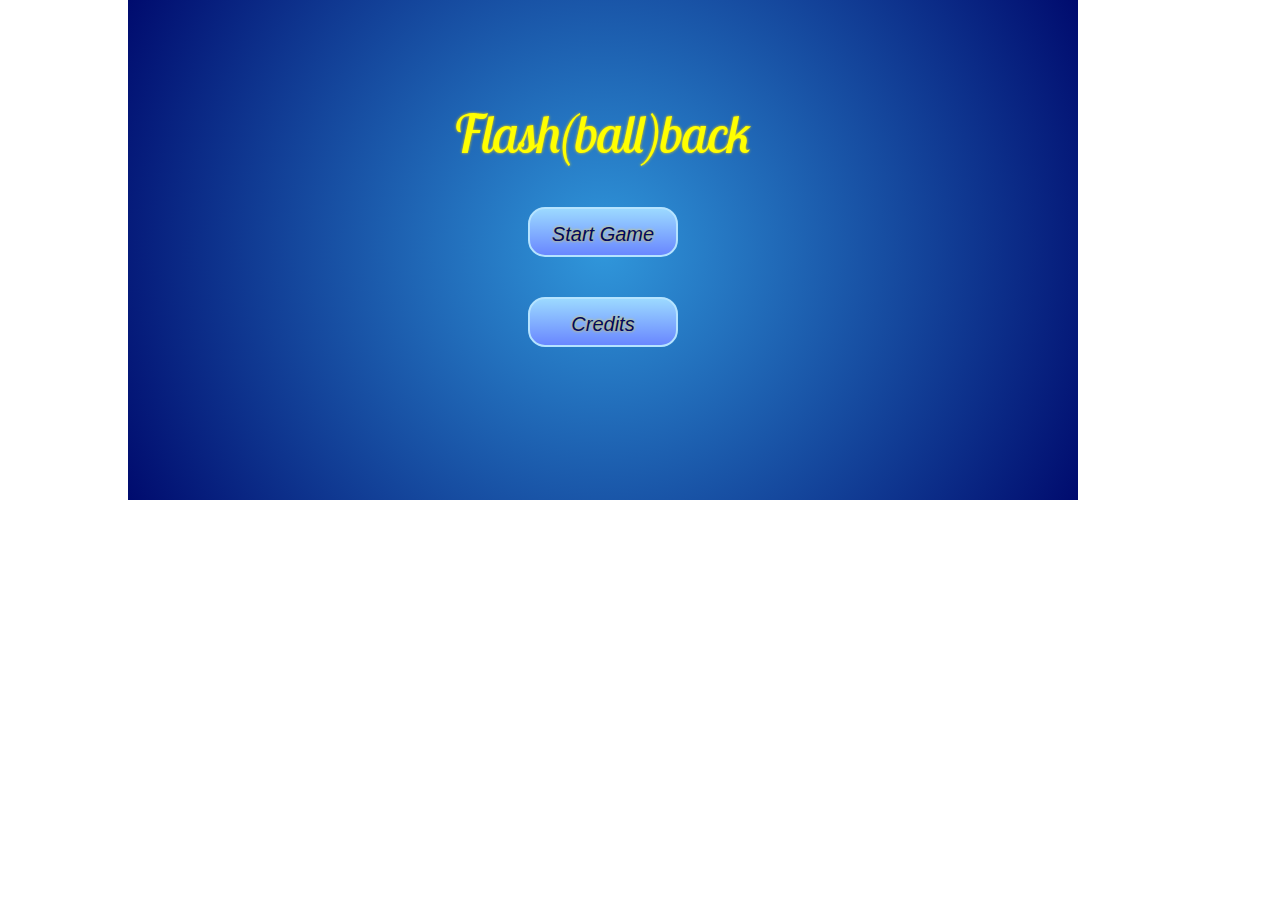
<file: index.html>
<!DOCTYPE html>
<html>
<head>
  <meta charset="UTF-8">
  <title>Flash(ball)back</title>
  <link rel="stylesheet" href="style.css" type="text/css" media="screen">
  <link href="https://fonts.googleapis.com/css?family=Lobster+Two" rel="stylesheet">
 <script type="text/javascript" src="jquery-3.1.1.min.js"></script>
</head>
<body>
  <div class="wrapper">

    <div id="menu" class="main">
      <div id="main">
        <span id="name">Flash(ball)back</span>
          <div><a href="#" class="button play">Start Game</a></div>
          <div><a href="#" class="button credits">Credits</a></div>
      </div>
    </div>

    <div id = "layer">
      <canvas id="myCanvas" width="950" height="500">
        <p>You're browser does not support the required functionality to play this game.</p>
        <p>Please update to a modern browser such as <a href="www.google.com/chrome/‎">Google Chrome</a> to play.</p>
      </canvas>
    </div>

    <div id="game-over" class="game-over">
      <h2>Your score is <span id="score"></span>!</h2>
      <h2>Try again?</h2>
      <div><a href="#" class="button yes">Yes</a></div>
      <div><a href="#" class="button no">No</a></div>
    </div>

	<div id="continue" class="game-over">
      <h2>Ready for next level?</h2>
      <div><a href="#" class="button ready">Ready!</a></div>
	  <div><a href="#" class="button exit">Exit</a></div>
    </div>
	
	<div id="victory" class="game-over">
      <h2>YOU WIN, CONGRATS!</h2>
	  <h2>Your score is <span id="score"></span>!</h2>
      <div><a href="#" class="button newgame">New game</a></div>
	  <div><a href="#" class="button quit">Exit</a></div>
    </div>

    <div id = "credits">
      <div>Our fabulous team</div>
      <div></div>
      <div>
        <a href="https://www.facebook.com/alexander.korzhenevski1">
          <h1 class = "actor">Oleksandr Korzhenevskyi</h1>
        </a>
      </div>
      <div></div>
      <div>
        <a href="https://www.facebook.com/lazuka.o">
          <h1 class = "actor">Vitalii Lazuka</h1>
        </a>
      </div>
      <a href="#" class="button back"><span>Back</span></a>
    </div>

  </div>
  <script type="text/javascript" src="act.js"></script>
</body>
</html>
</file>
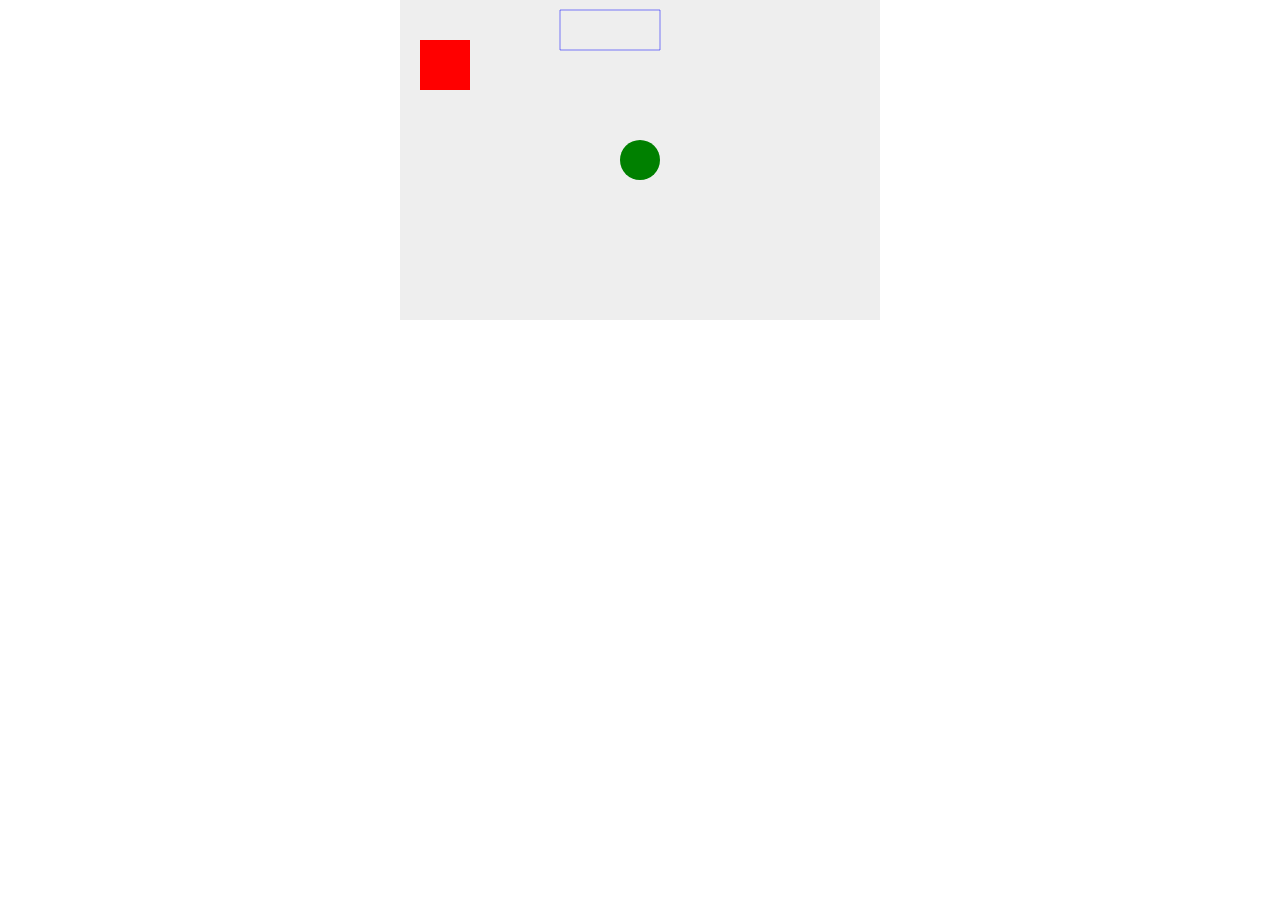
<file: tut/lesson01.html>
<!DOCTYPE html>
<html>
<head>
    <meta charset="utf-8" />
    <title>Gamedev Canvas Workshop - lesson 1: create the Canvas and draw on it</title>
    <style>* { padding: 0; margin: 0; } canvas { background: #eee; display: block; margin: 0 auto; }</style>
</head>
<body>

<canvas id="myCanvas" width="480" height="320"></canvas>

<script>
    var canvas = document.getElementById("myCanvas");
    var ctx = canvas.getContext("2d");

    ctx.beginPath();
    ctx.rect(20, 40, 50, 50);
    ctx.fillStyle = "#FF0000";
    ctx.fill();
    ctx.closePath();

    ctx.beginPath();
    ctx.arc(240, 160, 20, 0, Math.PI*2, false);
    ctx.fillStyle = "green";
    ctx.fill();
    ctx.closePath();

    ctx.beginPath();
    ctx.rect(160, 10, 100, 40);
    ctx.strokeStyle = "rgba(0, 0, 255, 0.5)";
    ctx.stroke();
    ctx.closePath();
</script>

</body>
</html>
</file>
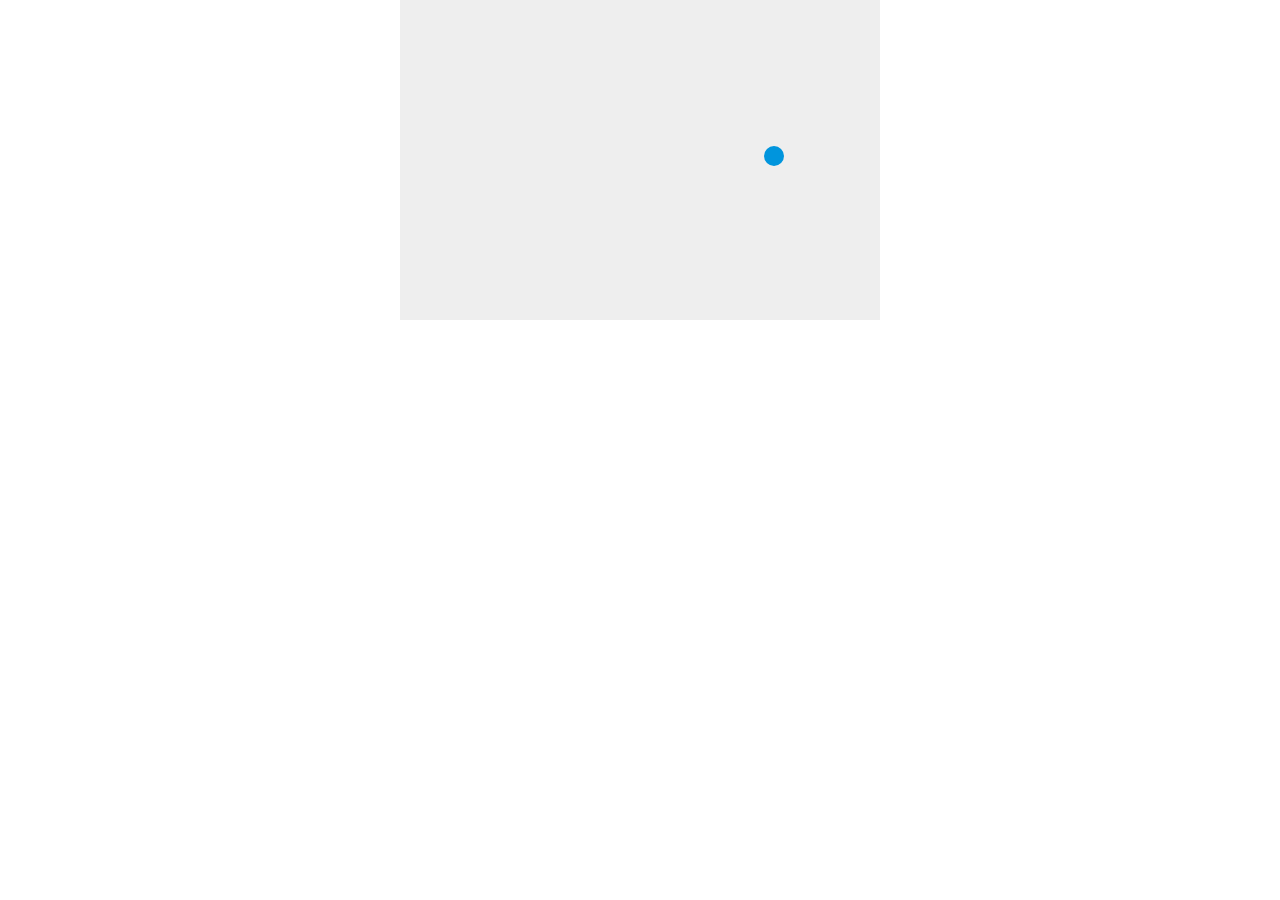
<file: tut/lesson02.html>
<!DOCTYPE html>
<html>
<head>
    <meta charset="utf-8" />
    <title>Gamedev Canvas Workshop - lesson 2: move the ball</title>
    <style>* { padding: 0; margin: 0; } canvas { background: #eee; display: block; margin: 0 auto; }</style>
</head>
<body>

<canvas id="myCanvas" width="480" height="320"></canvas>

<script>
    var canvas = document.getElementById("myCanvas");
    var ctx = canvas.getContext("2d");
    var x = canvas.width/2;
    var y = canvas.height-30;
    var dx = 2;
    var dy = -2;

    function drawBall() {
        ctx.beginPath();
        ctx.arc(x, y, 10, 0, Math.PI*2);
        ctx.fillStyle = "#0095DD";
        ctx.fill();
        ctx.closePath();
    }

    function draw() {
        ctx.clearRect(0, 0, canvas.width, canvas.height);
        drawBall();
        x += dx;
        y += dy;
    }
    
    setInterval(draw, 10);
</script>

</body>
</html>
</file>
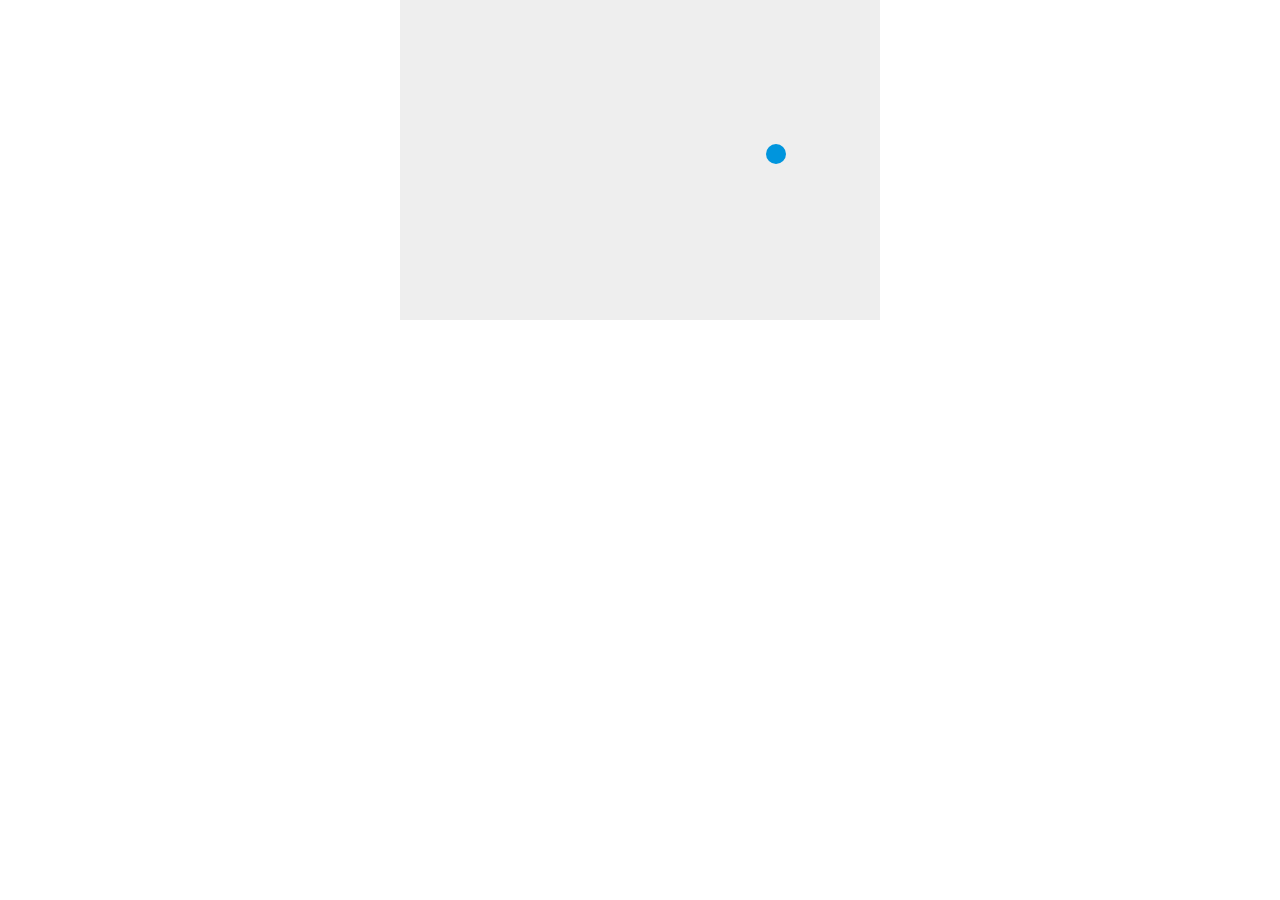
<file: tut/lesson03.html>
<!DOCTYPE html>
<html>
<head>
    <meta charset="utf-8" />
    <title>Gamedev Canvas Workshop - lesson 3: bounce off the walls</title>
    <style>* { padding: 0; margin: 0; } canvas { background: #eee; display: block; margin: 0 auto; }</style>
</head>
<body>

<canvas id="myCanvas" width="480" height="320"></canvas>

<script>
    var canvas = document.getElementById("myCanvas");
    var ctx = canvas.getContext("2d");
    var ballRadius = 10;
    var x = canvas.width/2;
    var y = canvas.height-30;
    var dx = 2;
    var dy = -2;

    function drawBall() {
        ctx.beginPath();
        ctx.arc(x, y, ballRadius, 0, Math.PI*2);
        ctx.fillStyle = "#0095DD";
        ctx.fill();
        ctx.closePath();
    }

    function draw() {
        ctx.clearRect(0, 0, canvas.width, canvas.height);
        drawBall();

        if(x + dx > canvas.width-ballRadius || x + dx < ballRadius) {
            dx = -dx;
        }
        if(y + dy > canvas.height-ballRadius || y + dy < ballRadius) {
            dy = -dy;
        }

        x += dx;
        y += dy;
    }

    setInterval(draw, 10);
</script>

</body>
</html>
</file>
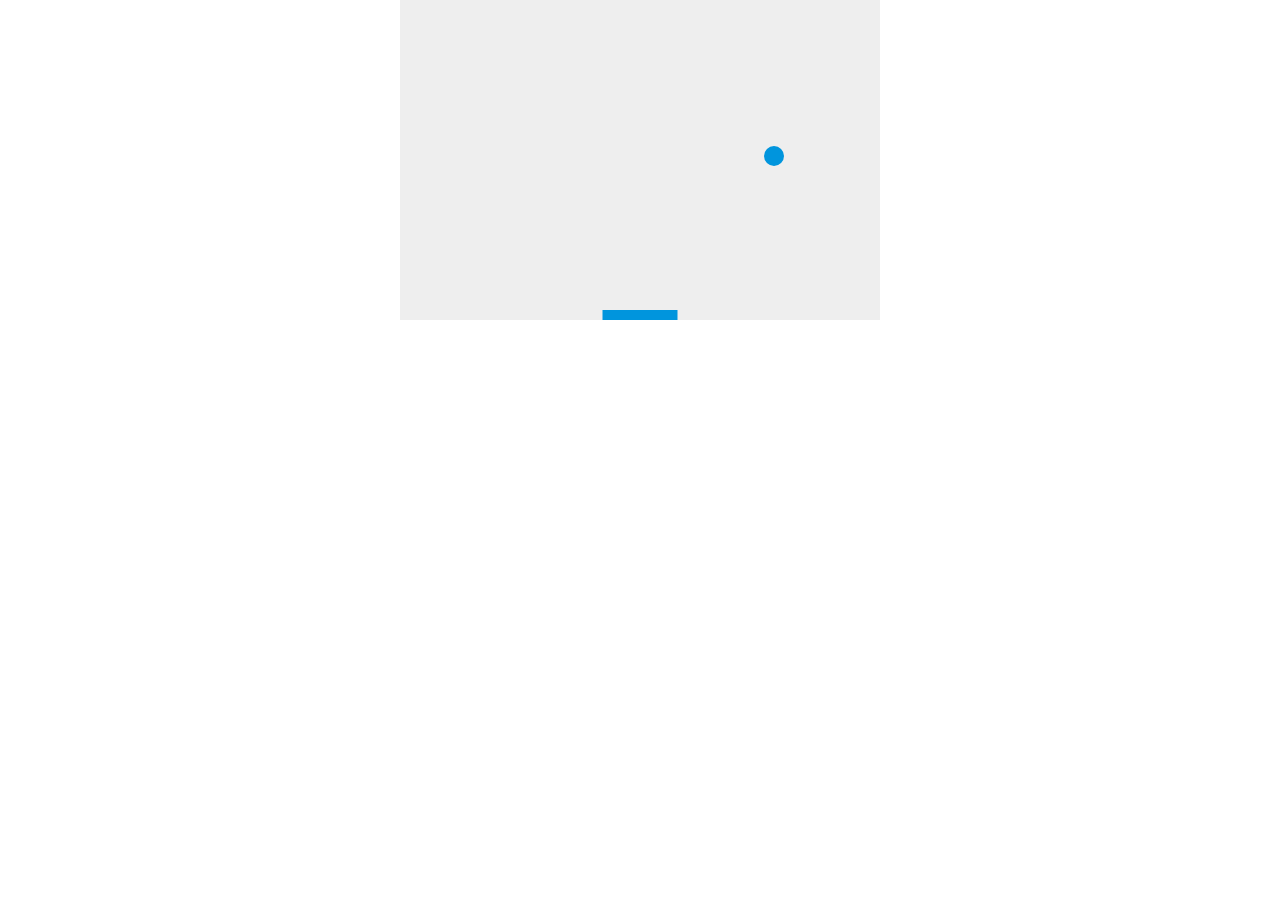
<file: tut/lesson04.html>
<!DOCTYPE html>
<html>
<head>
    <meta charset="utf-8" />
    <title>Gamedev Canvas Workshop - lesson 4: paddle and keyboard controls</title>
    <style>* { padding: 0; margin: 0; } canvas { background: #eee; display: block; margin: 0 auto; }</style>
</head>
<body>

<canvas id="myCanvas" width="480" height="320"></canvas>

<script>
    var canvas = document.getElementById("myCanvas");
    var ctx = canvas.getContext("2d");
    var ballRadius = 10;
    var x = canvas.width/2;
    var y = canvas.height-30;
    var dx = 2;
    var dy = -2;
    var paddleHeight = 10;
    var paddleWidth = 75;
    var paddleX = (canvas.width-paddleWidth)/2;
    var rightPressed = false;
    var leftPressed = false;

    document.addEventListener("keydown", keyDownHandler, false);
    document.addEventListener("keyup", keyUpHandler, false);

    function keyDownHandler(e) {
        if(e.keyCode == 39) {
            rightPressed = true;
        }
        else if(e.keyCode == 37) {
            leftPressed = true;
        }
    }
    function keyUpHandler(e) {
        if(e.keyCode == 39) {
            rightPressed = false;
        }
        else if(e.keyCode == 37) {
            leftPressed = false;
        }
    }

    function drawBall() {
        ctx.beginPath();
        ctx.arc(x, y, ballRadius, 0, Math.PI*2);
        ctx.fillStyle = "#0095DD";
        ctx.fill();
        ctx.closePath();
    }
    function drawPaddle() {
        ctx.beginPath();
        ctx.rect(paddleX, canvas.height-paddleHeight, paddleWidth, paddleHeight);
        ctx.fillStyle = "#0095DD";
        ctx.fill();
        ctx.closePath();
    }

    function draw() {
        ctx.clearRect(0, 0, canvas.width, canvas.height);
        drawBall();
        drawPaddle();

        if(x + dx > canvas.width-ballRadius || x + dx < ballRadius) {
            dx = -dx;
        }
        if(y + dy > canvas.height-ballRadius || y + dy < ballRadius) {
            dy = -dy;
        }

        if(rightPressed && paddleX < canvas.width-paddleWidth) {
            paddleX += 7;
        }
        else if(leftPressed && paddleX > 0) {
            paddleX -= 7;
        }

        x += dx;
        y += dy;
    }

    setInterval(draw, 10);
</script>

</body>
</html>
</file>
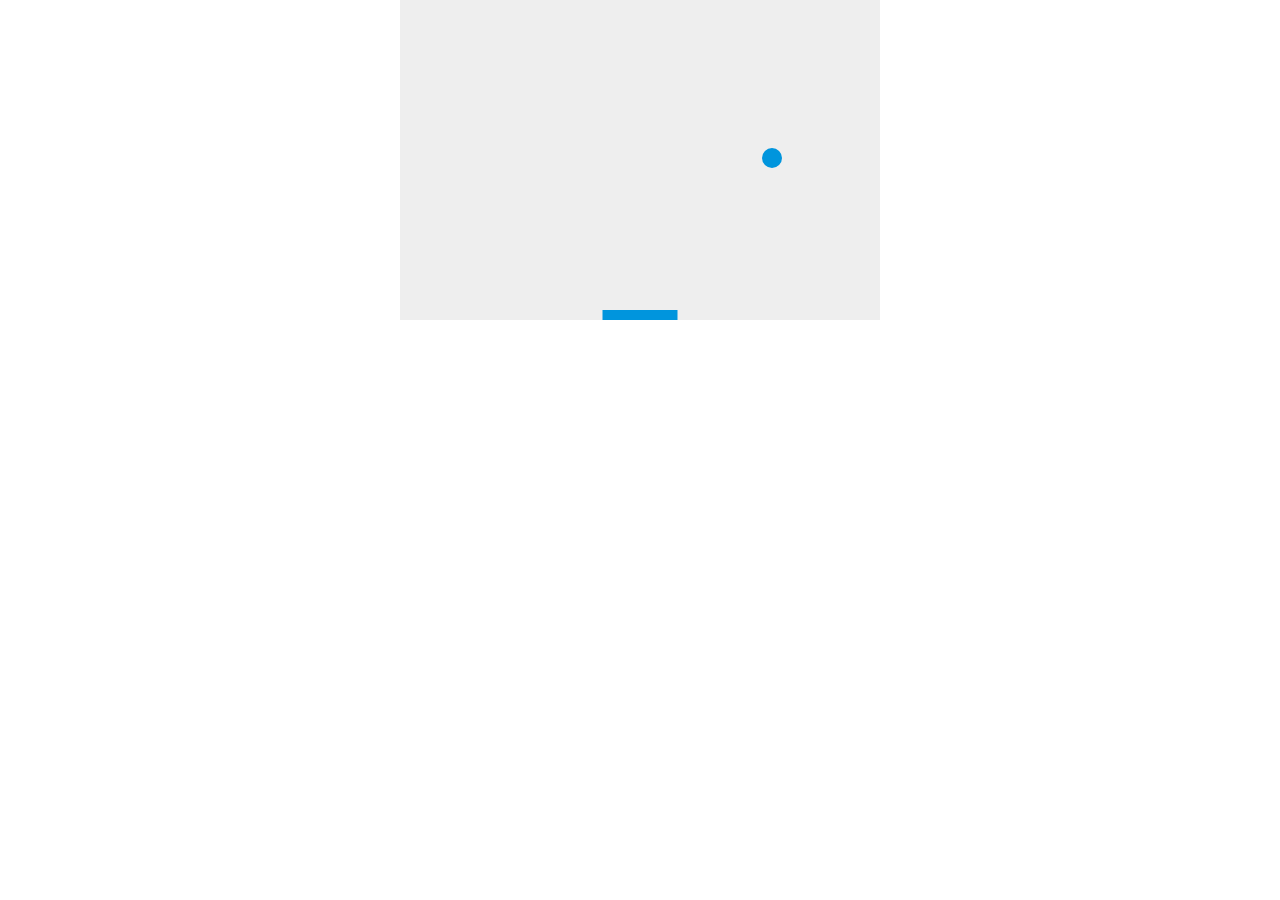
<file: tut/lesson05.html>
<!DOCTYPE html>
<html>
<head>
    <meta charset="utf-8" />
    <title>Gamedev Canvas Workshop - lesson 5: game over</title>
    <style>* { padding: 0; margin: 0; } canvas { background: #eee; display: block; margin: 0 auto; }</style>
</head>
<body>

<canvas id="myCanvas" width="480" height="320"></canvas>

<script>
    var canvas = document.getElementById("myCanvas");
    var ctx = canvas.getContext("2d");
    var ballRadius = 10;
    var x = canvas.width/2;
    var y = canvas.height-30;
    var dx = 2;
    var dy = -2;
    var paddleHeight = 10;
    var paddleWidth = 75;
    var paddleX = (canvas.width-paddleWidth)/2;
    var rightPressed = false;
    var leftPressed = false;

    document.addEventListener("keydown", keyDownHandler, false);
    document.addEventListener("keyup", keyUpHandler, false);

    function keyDownHandler(e) {
        if(e.keyCode == 39) {
            rightPressed = true;
        }
        else if(e.keyCode == 37) {
            leftPressed = true;
        }
    }
    function keyUpHandler(e) {
        if(e.keyCode == 39) {
            rightPressed = false;
        }
        else if(e.keyCode == 37) {
            leftPressed = false;
        }
    }

    function drawBall() {
        ctx.beginPath();
        ctx.arc(x, y, ballRadius, 0, Math.PI*2);
        ctx.fillStyle = "#0095DD";
        ctx.fill();
        ctx.closePath();
    }
    function drawPaddle() {
        ctx.beginPath();
        ctx.rect(paddleX, canvas.height-paddleHeight, paddleWidth, paddleHeight);
        ctx.fillStyle = "#0095DD";
        ctx.fill();
        ctx.closePath();
    }

    function draw() {
        ctx.clearRect(0, 0, canvas.width, canvas.height);
        drawBall();
        drawPaddle();

        if(x + dx > canvas.width-ballRadius || x + dx < ballRadius) {
            dx = -dx;
        }
        if(y + dy < ballRadius) {
            dy = -dy;
        }
        else if(y + dy > canvas.height-ballRadius) {
            if(x > paddleX && x < paddleX + paddleWidth) {
                dy = -dy;
            }
            else {
                clearInterval(game);
                alert("GAME OVER");
                document.location.reload();
            }
        }

        if(rightPressed && paddleX < canvas.width-paddleWidth) {
            paddleX += 7;
        }
        else if(leftPressed && paddleX > 0) {
            paddleX -= 7;
        }

        x += dx;
        y += dy;
    }

    var game = setInterval(draw, 10);
</script>

</body>
</html>
</file>
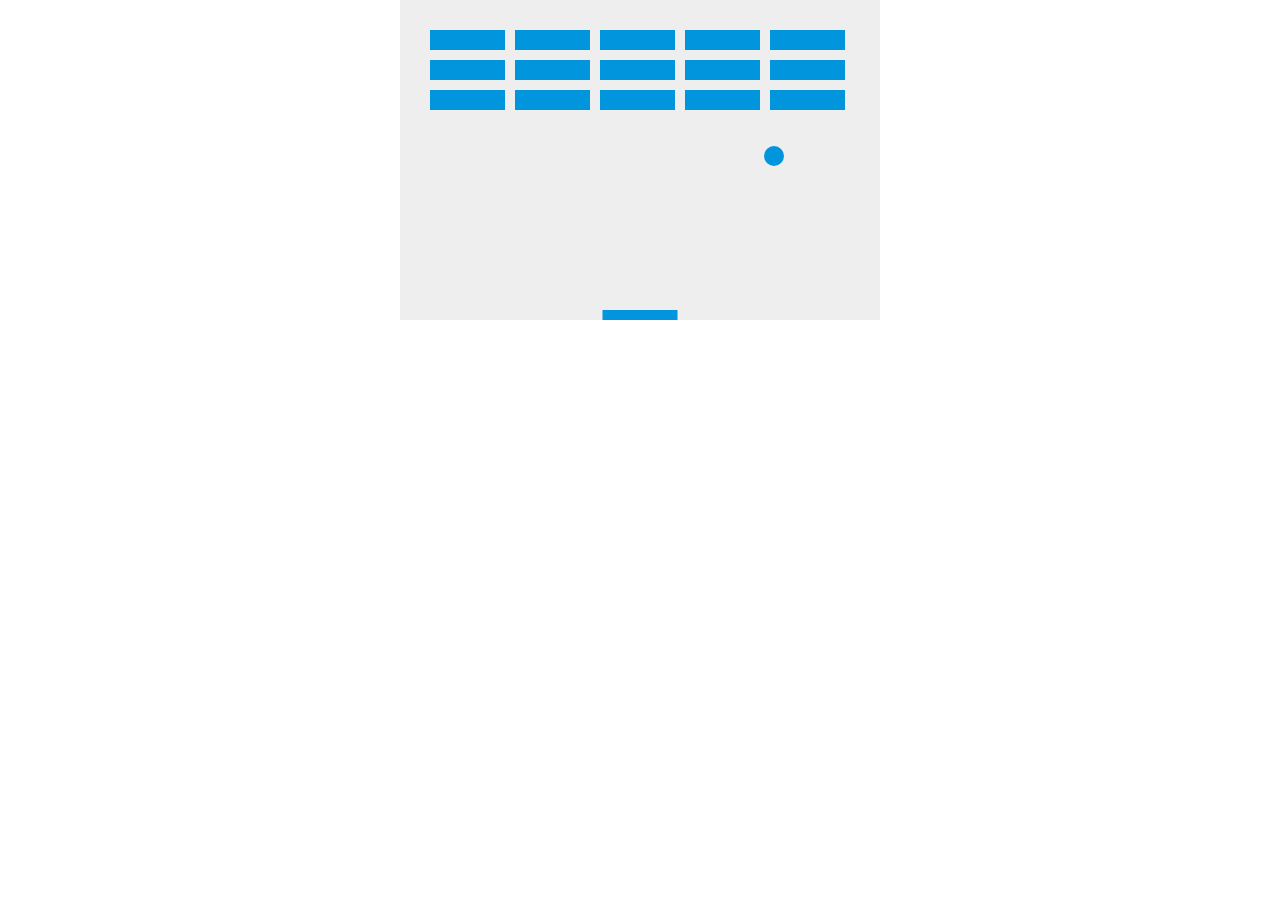
<file: tut/lesson06.html>
<!DOCTYPE html>
<html>
<head>
    <meta charset="utf-8" />
    <title>Gamedev Canvas Workshop - lesson 6: build the brick field</title>
    <style>* { padding: 0; margin: 0; } canvas { background: #eee; display: block; margin: 0 auto; }</style>
</head>
<body>

<canvas id="myCanvas" width="480" height="320"></canvas>

<script>
    var canvas = document.getElementById("myCanvas");
    var ctx = canvas.getContext("2d");
    var ballRadius = 10;
    var x = canvas.width/2;
    var y = canvas.height-30;
    var dx = 2;
    var dy = -2;
    var paddleHeight = 10;
    var paddleWidth = 75;
    var paddleX = (canvas.width-paddleWidth)/2;
    var rightPressed = false;
    var leftPressed = false;
    var brickRowCount = 5;
    var brickColumnCount = 3;
    var brickWidth = 75;
    var brickHeight = 20;
    var brickPadding = 10;
    var brickOffsetTop = 30;
    var brickOffsetLeft = 30;

    var bricks = [];
    for(c=0; c<brickColumnCount; c++) {
        bricks[c] = [];
        for(r=0; r<brickRowCount; r++) {
            bricks[c][r] = { x: 0, y: 0 };
        }
    }

    document.addEventListener("keydown", keyDownHandler, false);
    document.addEventListener("keyup", keyUpHandler, false);

    function keyDownHandler(e) {
        if(e.keyCode == 39) {
            rightPressed = true;
        }
        else if(e.keyCode == 37) {
            leftPressed = true;
        }
    }
    function keyUpHandler(e) {
        if(e.keyCode == 39) {
            rightPressed = false;
        }
        else if(e.keyCode == 37) {
            leftPressed = false;
        }
    }

    function drawBall() {
        ctx.beginPath();
        ctx.arc(x, y, ballRadius, 0, Math.PI*2);
        ctx.fillStyle = "#0095DD";
        ctx.fill();
        ctx.closePath();
    }
    function drawPaddle() {
        ctx.beginPath();
        ctx.rect(paddleX, canvas.height-paddleHeight, paddleWidth, paddleHeight);
        ctx.fillStyle = "#0095DD";
        ctx.fill();
        ctx.closePath();
    }
    function drawBricks() {
        for(c=0; c<brickColumnCount; c++) {
            for(r=0; r<brickRowCount; r++) {
                var brickX = (r*(brickWidth+brickPadding))+brickOffsetLeft;
                var brickY = (c*(brickHeight+brickPadding))+brickOffsetTop;
                bricks[c][r].x = brickX;
                bricks[c][r].y = brickY;
                ctx.beginPath();
                ctx.rect(brickX, brickY, brickWidth, brickHeight);
                ctx.fillStyle = "#0095DD";
                ctx.fill();
                ctx.closePath();
            }
        }
    }

    function draw() {
        ctx.clearRect(0, 0, canvas.width, canvas.height);
        drawBricks();
        drawBall();
        drawPaddle();

        if(x + dx > canvas.width-ballRadius || x + dx < ballRadius) {
            dx = -dx;
        }
        if(y + dy < ballRadius) {
            dy = -dy;
        }
        else if(y + dy > canvas.height-ballRadius) {
            if(x > paddleX && x < paddleX + paddleWidth) {
                dy = -dy;
            }
            else {
                alert("GAME OVER");
                document.location.reload();
            }
        }

        if(rightPressed && paddleX < canvas.width-paddleWidth) {
            paddleX += 7;
        }
        else if(leftPressed && paddleX > 0) {
            paddleX -= 7;
        }

        x += dx;
        y += dy;
    }

    setInterval(draw, 10);
</script>

</body>
</html>
</file>
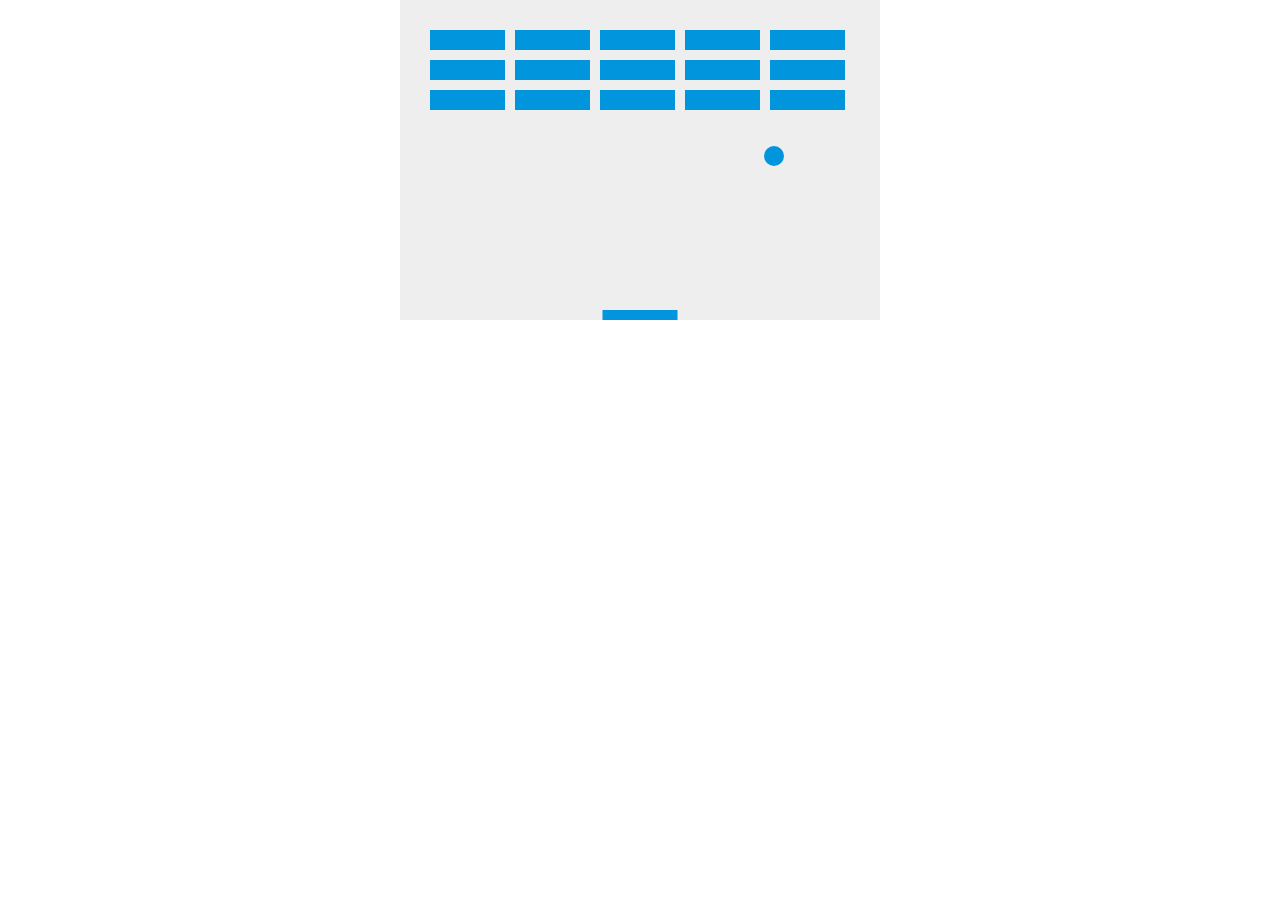
<file: tut/lesson07.html>
<!DOCTYPE html>
<html>
<head>
    <meta charset="utf-8" />
    <title>Gamedev Canvas Workshop - lesson 7: collision detection</title>
    <style>* { padding: 0; margin: 0; } canvas { background: #eee; display: block; margin: 0 auto; }</style>
</head>
<body>

<canvas id="myCanvas" width="480" height="320"></canvas>

<script>
    var canvas = document.getElementById("myCanvas");
    var ctx = canvas.getContext("2d");
    var ballRadius = 10;
    var x = canvas.width/2;
    var y = canvas.height-30;
    var dx = 2;
    var dy = -2;
    var paddleHeight = 10;
    var paddleWidth = 75;
    var paddleX = (canvas.width-paddleWidth)/2;
    var rightPressed = false;
    var leftPressed = false;
    var brickRowCount = 5;
    var brickColumnCount = 3;
    var brickWidth = 75;
    var brickHeight = 20;
    var brickPadding = 10;
    var brickOffsetTop = 30;
    var brickOffsetLeft = 30;

    var bricks = [];
    for(c=0; c<brickColumnCount; c++) {
        bricks[c] = [];
        for(r=0; r<brickRowCount; r++) {
            bricks[c][r] = { x: 0, y: 0, status: 1 };
        }
    }

    document.addEventListener("keydown", keyDownHandler, false);
    document.addEventListener("keyup", keyUpHandler, false);

    function keyDownHandler(e) {
        if(e.keyCode == 39) {
            rightPressed = true;
        }
        else if(e.keyCode == 37) {
            leftPressed = true;
        }
    }
    function keyUpHandler(e) {
        if(e.keyCode == 39) {
            rightPressed = false;
        }
        else if(e.keyCode == 37) {
            leftPressed = false;
        }
    }
    function collisionDetection() {
        for(c=0; c<brickColumnCount; c++) {
            for(r=0; r<brickRowCount; r++) {
                var b = bricks[c][r];
                if(b.status == 1) {
                    if(x > b.x && x < b.x+brickWidth && y > b.y && y < b.y+brickHeight) {
                        dy = -dy;
                        b.status = 0;
                    }
                }
            }
        }
    }

    function drawBall() {
        ctx.beginPath();
        ctx.arc(x, y, ballRadius, 0, Math.PI*2);
        ctx.fillStyle = "#0095DD";
        ctx.fill();
        ctx.closePath();
    }
    function drawPaddle() {
        ctx.beginPath();
        ctx.rect(paddleX, canvas.height-paddleHeight, paddleWidth, paddleHeight);
        ctx.fillStyle = "#0095DD";
        ctx.fill();
        ctx.closePath();
    }
    function drawBricks() {
        for(c=0; c<brickColumnCount; c++) {
            for(r=0; r<brickRowCount; r++) {
                if(bricks[c][r].status == 1) {
                    var brickX = (r*(brickWidth+brickPadding))+brickOffsetLeft;
                    var brickY = (c*(brickHeight+brickPadding))+brickOffsetTop;
                    bricks[c][r].x = brickX;
                    bricks[c][r].y = brickY;
                    ctx.beginPath();
                    ctx.rect(brickX, brickY, brickWidth, brickHeight);
                    ctx.fillStyle = "#0095DD";
                    ctx.fill();
                    ctx.closePath();
                }
            }
        }
    }

    function draw() {
        ctx.clearRect(0, 0, canvas.width, canvas.height);
        drawBricks();
        drawBall();
        drawPaddle();
        collisionDetection();

        if(x + dx > canvas.width-ballRadius || x + dx < ballRadius) {
            dx = -dx;
        }
        if(y + dy < ballRadius) {
            dy = -dy;
        }
        else if(y + dy > canvas.height-ballRadius) {
            if(x > paddleX && x < paddleX + paddleWidth) {
                dy = -dy;
            }
            else {
                alert("GAME OVER");
                document.location.reload();
            }
        }

        if(rightPressed && paddleX < canvas.width-paddleWidth) {
            paddleX += 7;
        }
        else if(leftPressed && paddleX > 0) {
            paddleX -= 7;
        }

        x += dx;
        y += dy;
    }

    setInterval(draw, 10);
</script>

</body>
</html>
</file>
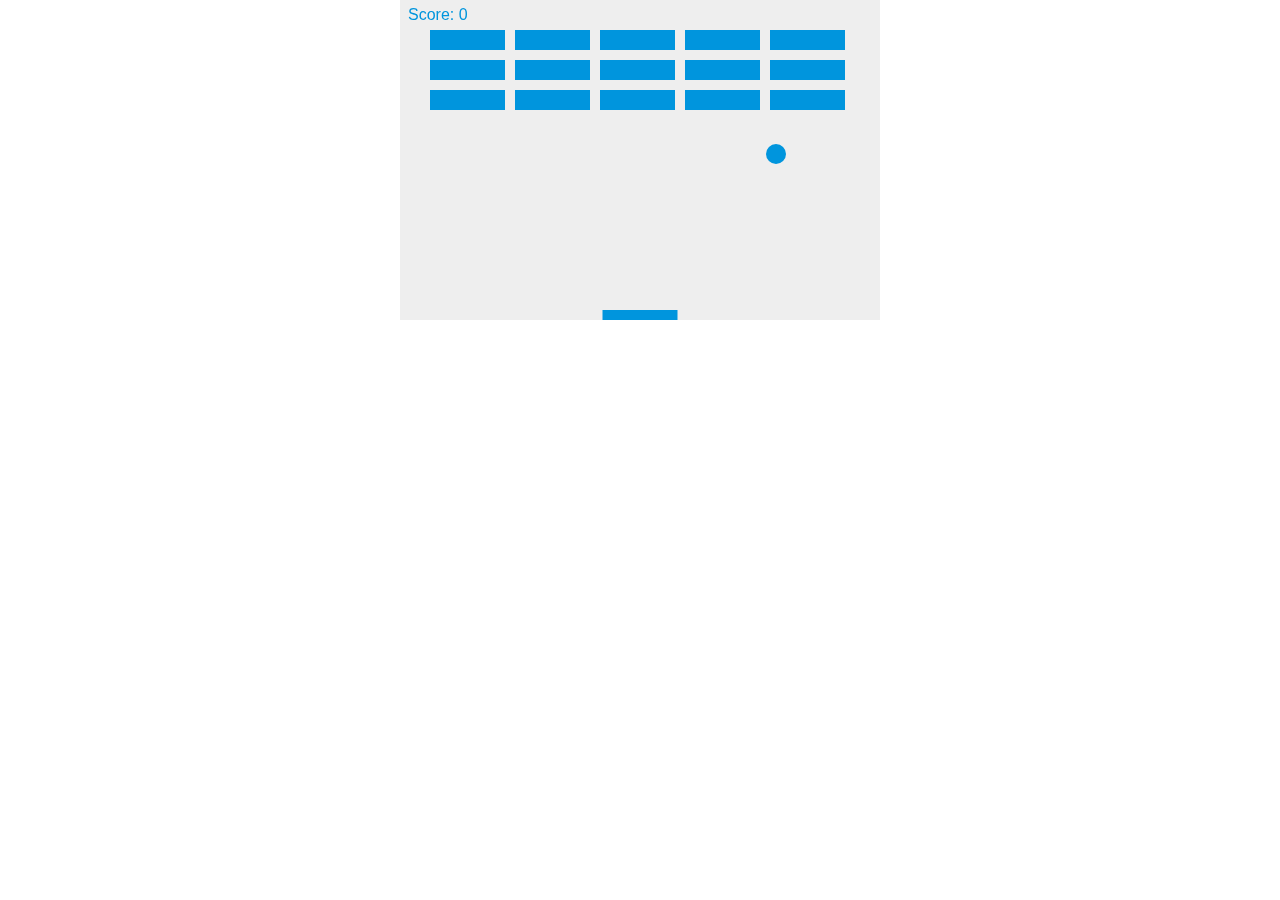
<file: tut/lesson08.html>
<!DOCTYPE html>
<html>
<head>
    <meta charset="utf-8" />
    <title>Gamedev Canvas Workshop - lesson 8: track the score and win</title>
    <style>* { padding: 0; margin: 0; } canvas { background: #eee; display: block; margin: 0 auto; }</style>
</head>
<body>

<canvas id="myCanvas" width="480" height="320"></canvas>

<script>
    var canvas = document.getElementById("myCanvas");
    var ctx = canvas.getContext("2d");
    var ballRadius = 10;
    var x = canvas.width/2;
    var y = canvas.height-30;
    var dx = 2;
    var dy = -2;
    var paddleHeight = 10;
    var paddleWidth = 75;
    var paddleX = (canvas.width-paddleWidth)/2;
    var rightPressed = false;
    var leftPressed = false;
    var brickRowCount = 5;
    var brickColumnCount = 3;
    var brickWidth = 75;
    var brickHeight = 20;
    var brickPadding = 10;
    var brickOffsetTop = 30;
    var brickOffsetLeft = 30;
    var score = 0;

    var bricks = [];
    for(c=0; c<brickColumnCount; c++) {
        bricks[c] = [];
        for(r=0; r<brickRowCount; r++) {
            bricks[c][r] = { x: 0, y: 0, status: 1 };
        }
    }

    document.addEventListener("keydown", keyDownHandler, false);
    document.addEventListener("keyup", keyUpHandler, false);

    function keyDownHandler(e) {
        if(e.keyCode == 39) {
            rightPressed = true;
        }
        else if(e.keyCode == 37) {
            leftPressed = true;
        }
    }
    function keyUpHandler(e) {
        if(e.keyCode == 39) {
            rightPressed = false;
        }
        else if(e.keyCode == 37) {
            leftPressed = false;
        }
    }
    function collisionDetection() {
        for(c=0; c<brickColumnCount; c++) {
            for(r=0; r<brickRowCount; r++) {
                var b = bricks[c][r];
                if(b.status == 1) {
                    if(x > b.x && x < b.x+brickWidth && y > b.y && y < b.y+brickHeight) {
                        dy = -dy;
                        b.status = 0;
                        score++;
                        if(score == brickRowCount*brickColumnCount) {
                            alert("YOU WIN, CONGRATS!");
                            document.location.reload();
                        }
                    }
                }
            }
        }
    }

    function drawBall() {
        ctx.beginPath();
        ctx.arc(x, y, ballRadius, 0, Math.PI*2);
        ctx.fillStyle = "#0095DD";
        ctx.fill();
        ctx.closePath();
    }
    function drawPaddle() {
        ctx.beginPath();
        ctx.rect(paddleX, canvas.height-paddleHeight, paddleWidth, paddleHeight);
        ctx.fillStyle = "#0095DD";
        ctx.fill();
        ctx.closePath();
    }
    function drawBricks() {
        for(c=0; c<brickColumnCount; c++) {
            for(r=0; r<brickRowCount; r++) {
                if(bricks[c][r].status == 1) {
                    var brickX = (r*(brickWidth+brickPadding))+brickOffsetLeft;
                    var brickY = (c*(brickHeight+brickPadding))+brickOffsetTop;
                    bricks[c][r].x = brickX;
                    bricks[c][r].y = brickY;
                    ctx.beginPath();
                    ctx.rect(brickX, brickY, brickWidth, brickHeight);
                    ctx.fillStyle = "#0095DD";
                    ctx.fill();
                    ctx.closePath();
                }
            }
        }
    }
    function drawScore() {
        ctx.font = "16px Arial";
        ctx.fillStyle = "#0095DD";
        ctx.fillText("Score: "+score, 8, 20);
    }

    function draw() {
        ctx.clearRect(0, 0, canvas.width, canvas.height);
        drawBricks();
        drawBall();
        drawPaddle();
        drawScore();
        collisionDetection();

        if(x + dx > canvas.width-ballRadius || x + dx < ballRadius) {
            dx = -dx;
        }
        if(y + dy < ballRadius) {
            dy = -dy;
        }
        else if(y + dy > canvas.height-ballRadius) {
            if(x > paddleX && x < paddleX + paddleWidth) {
                dy = -dy;
            }
            else {
                alert("GAME OVER");
                document.location.reload();
            }
        }

        if(rightPressed && paddleX < canvas.width-paddleWidth) {
            paddleX += 7;
        }
        else if(leftPressed && paddleX > 0) {
            paddleX -= 7;
        }

        x += dx;
        y += dy;
    }

    setInterval(draw, 10);
</script>

</body>
</html>
</file>
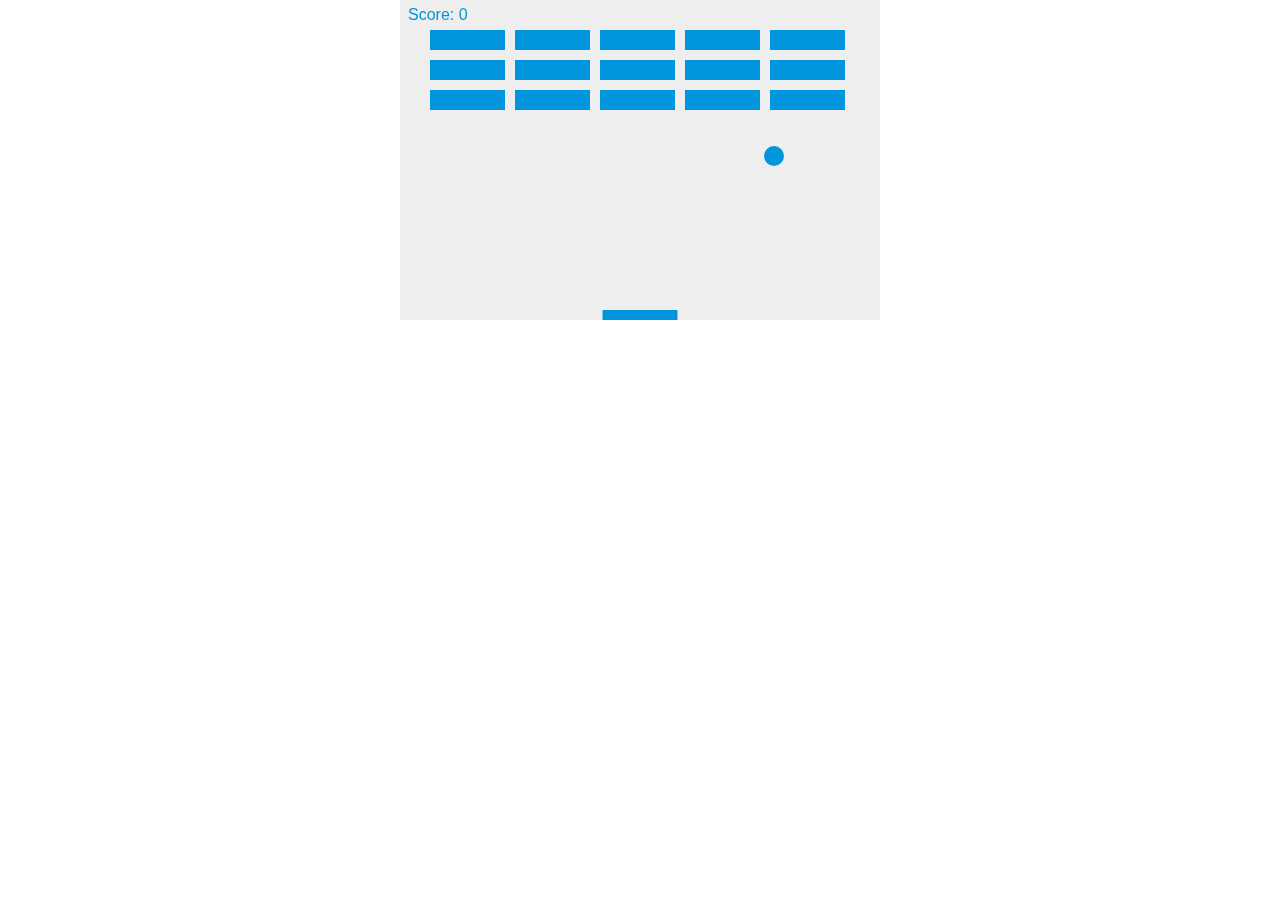
<file: tut/lesson09.html>
<!DOCTYPE html>
<html>
<head>
    <meta charset="utf-8" />
    <title>Gamedev Canvas Workshop - lesson 9: mouse controls</title>
    <style>* { padding: 0; margin: 0; } canvas { background: #eee; display: block; margin: 0 auto; }</style>
</head>
<body>

<canvas id="myCanvas" width="480" height="320"></canvas>

<script>
    var canvas = document.getElementById("myCanvas");
    var ctx = canvas.getContext("2d");
    var ballRadius = 10;
    var x = canvas.width/2;
    var y = canvas.height-30;
    var dx = 2;
    var dy = -2;
    var paddleHeight = 10;
    var paddleWidth = 75;
    var paddleX = (canvas.width-paddleWidth)/2;
    var rightPressed = false;
    var leftPressed = false;
    var brickRowCount = 5;
    var brickColumnCount = 3;
    var brickWidth = 75;
    var brickHeight = 20;
    var brickPadding = 10;
    var brickOffsetTop = 30;
    var brickOffsetLeft = 30;
    var score = 0;

    var bricks = [];
    for(c=0; c<brickColumnCount; c++) {
        bricks[c] = [];
        for(r=0; r<brickRowCount; r++) {
            bricks[c][r] = { x: 0, y: 0, status: 1 };
        }
    }

    document.addEventListener("keydown", keyDownHandler, false);
    document.addEventListener("keyup", keyUpHandler, false);
    document.addEventListener("mousemove", mouseMoveHandler, false);

    function keyDownHandler(e) {
        if(e.keyCode == 39) {
            rightPressed = true;
        }
        else if(e.keyCode == 37) {
            leftPressed = true;
        }
    }
    function keyUpHandler(e) {
        if(e.keyCode == 39) {
            rightPressed = false;
        }
        else if(e.keyCode == 37) {
            leftPressed = false;
        }
    }
    function mouseMoveHandler(e) {
        var relativeX = e.clientX - canvas.offsetLeft;
        if(relativeX > 0 && relativeX < canvas.width) {
            paddleX = relativeX - paddleWidth/2;
        }
    }
    function collisionDetection() {
        for(c=0; c<brickColumnCount; c++) {
            for(r=0; r<brickRowCount; r++) {
                var b = bricks[c][r];
                if(b.status == 1) {
                    if(x > b.x && x < b.x+brickWidth && y > b.y && y < b.y+brickHeight) {
                        dy = -dy;
                        b.status = 0;
                        score++;
                        if(score == brickRowCount*brickColumnCount) {
                            alert("YOU WIN, CONGRATS!");
                            document.location.reload();
                        }
                    }
                }
            }
        }
    }

    function drawBall() {
        ctx.beginPath();
        ctx.arc(x, y, ballRadius, 0, Math.PI*2);
        ctx.fillStyle = "#0095DD";
        ctx.fill();
        ctx.closePath();
    }
    function drawPaddle() {
        ctx.beginPath();
        ctx.rect(paddleX, canvas.height-paddleHeight, paddleWidth, paddleHeight);
        ctx.fillStyle = "#0095DD";
        ctx.fill();
        ctx.closePath();
    }
    function drawBricks() {
        for(c=0; c<brickColumnCount; c++) {
            for(r=0; r<brickRowCount; r++) {
                if(bricks[c][r].status == 1) {
                    var brickX = (r*(brickWidth+brickPadding))+brickOffsetLeft;
                    var brickY = (c*(brickHeight+brickPadding))+brickOffsetTop;
                    bricks[c][r].x = brickX;
                    bricks[c][r].y = brickY;
                    ctx.beginPath();
                    ctx.rect(brickX, brickY, brickWidth, brickHeight);
                    ctx.fillStyle = "#0095DD";
                    ctx.fill();
                    ctx.closePath();
                }
            }
        }
    }
    function drawScore() {
        ctx.font = "16px Arial";
        ctx.fillStyle = "#0095DD";
        ctx.fillText("Score: "+score, 8, 20);
    }

    function draw() {
        ctx.clearRect(0, 0, canvas.width, canvas.height);
        drawBricks();
        drawBall();
        drawPaddle();
        drawScore();
        collisionDetection();

        if(x + dx > canvas.width-ballRadius || x + dx < ballRadius) {
            dx = -dx;
        }
        if(y + dy < ballRadius) {
            dy = -dy;
        }
        else if(y + dy > canvas.height-ballRadius) {
            if(x > paddleX && x < paddleX + paddleWidth) {
                dy = -dy;
            }
            else {
                alert("GAME OVER");
                document.location.reload();
            }
        }

        if(rightPressed && paddleX < canvas.width-paddleWidth) {
            paddleX += 7;
        }
        else if(leftPressed && paddleX > 0) {
            paddleX -= 7;
        }

        x += dx;
        y += dy;
    }

    setInterval(draw, 10);
</script>

</body>
</html>
</file>
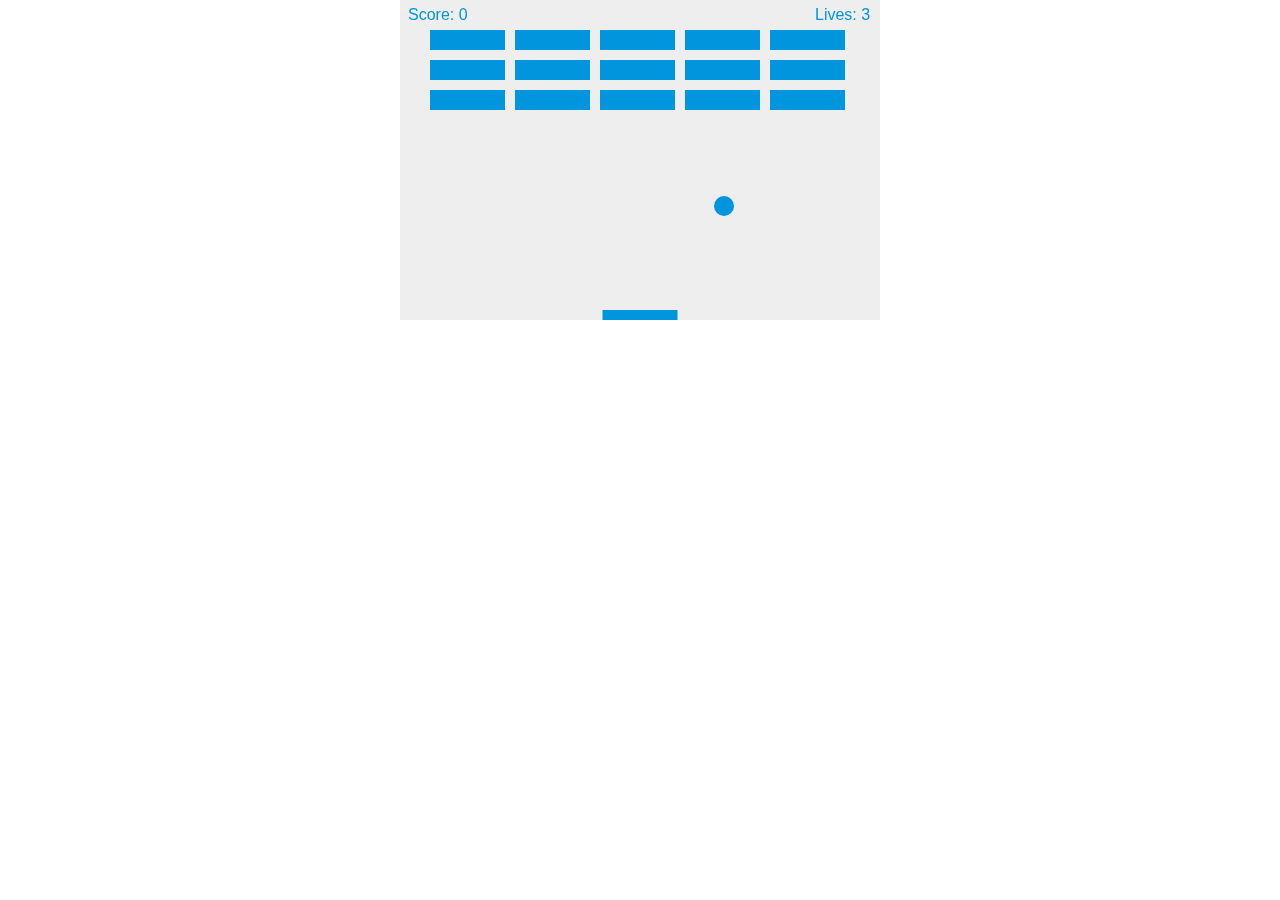
<file: tut/lesson10.html>
<!DOCTYPE html>
<html>
<head>
    <meta charset="utf-8" />
    <title>Gamedev Canvas Workshop - lesson 10: finishing up</title>
    <style>* { padding: 0; margin: 0; } canvas { background: #eee; display: block; margin: 0 auto; }</style>
</head>
<body>

<canvas id="myCanvas" width="480" height="320"></canvas>

<script>
    var canvas = document.getElementById("myCanvas");
    var ctx = canvas.getContext("2d");
    var ballRadius = 10;
    var x = canvas.width/2;
    var y = canvas.height-30;
    var dx = 2;
    var dy = -2;
    var paddleHeight = 10;
    var paddleWidth = 75;
    var paddleX = (canvas.width-paddleWidth)/2;
    var rightPressed = false;
    var leftPressed = false;
    var brickRowCount = 5;
    var brickColumnCount = 3;
    var brickWidth = 75;
    var brickHeight = 20;
    var brickPadding = 10;
    var brickOffsetTop = 30;
    var brickOffsetLeft = 30;
    var score = 0;
    var lives = 3;

    var bricks = [];
    for(c=0; c<brickColumnCount; c++) {
        bricks[c] = [];
        for(r=0; r<brickRowCount; r++) {
            bricks[c][r] = { x: 0, y: 0, status: 1 };
        }
    }

    document.addEventListener("keydown", keyDownHandler, false);
    document.addEventListener("keyup", keyUpHandler, false);
    document.addEventListener("mousemove", mouseMoveHandler, false);

    function keyDownHandler(e) {
        if(e.keyCode == 39) {
            rightPressed = true;
        }
        else if(e.keyCode == 37) {
            leftPressed = true;
        }
    }
    function keyUpHandler(e) {
        if(e.keyCode == 39) {
            rightPressed = false;
        }
        else if(e.keyCode == 37) {
            leftPressed = false;
        }
    }
    function mouseMoveHandler(e) {
        var relativeX = e.clientX - canvas.offsetLeft;
        if(relativeX > 0 && relativeX < canvas.width) {
            paddleX = relativeX - paddleWidth/2;
        }
    }
    function collisionDetection() {
        for(c=0; c<brickColumnCount; c++) {
            for(r=0; r<brickRowCount; r++) {
                var b = bricks[c][r];
                if(b.status == 1) {
                    if(x > b.x && x < b.x+brickWidth && y > b.y && y < b.y+brickHeight) {
                        dy = -dy;
                        b.status = 0;
                        score++;
                        if(score == brickRowCount*brickColumnCount) {
                            alert("YOU WIN, CONGRATS!");
                            document.location.reload();
                        }
                    }
                }
            }
        }
    }

    function drawBall() {
        ctx.beginPath();
        ctx.arc(x, y, ballRadius, 0, Math.PI*2);
        ctx.fillStyle = "#0095DD";
        ctx.fill();
        ctx.closePath();
    }
    function drawPaddle() {
        ctx.beginPath();
        ctx.rect(paddleX, canvas.height-paddleHeight, paddleWidth, paddleHeight);
        ctx.fillStyle = "#0095DD";
        ctx.fill();
        ctx.closePath();
    }
    function drawBricks() {
        for(c=0; c<brickColumnCount; c++) {
            for(r=0; r<brickRowCount; r++) {
                if(bricks[c][r].status == 1) {
                    var brickX = (r*(brickWidth+brickPadding))+brickOffsetLeft;
                    var brickY = (c*(brickHeight+brickPadding))+brickOffsetTop;
                    bricks[c][r].x = brickX;
                    bricks[c][r].y = brickY;
                    ctx.beginPath();
                    ctx.rect(brickX, brickY, brickWidth, brickHeight);
                    ctx.fillStyle = "#0095DD";
                    ctx.fill();
                    ctx.closePath();
                }
            }
        }
    }
    function drawScore() {
        ctx.font = "16px Arial";
        ctx.fillStyle = "#0095DD";
        ctx.fillText("Score: "+score, 8, 20);
    }
    function drawLives() {
        ctx.font = "16px Arial";
        ctx.fillStyle = "#0095DD";
        ctx.fillText("Lives: "+lives, canvas.width-65, 20);
    }

    function draw() {
        ctx.clearRect(0, 0, canvas.width, canvas.height);
        drawBricks();
        drawBall();
        drawPaddle();
        drawScore();
        drawLives();
        collisionDetection();

        if(x + dx > canvas.width-ballRadius || x + dx < ballRadius) {
            dx = -dx;
        }
        if(y + dy < ballRadius) {
            dy = -dy;
        }
        else if(y + dy > canvas.height-ballRadius) {
            if(x > paddleX && x < paddleX + paddleWidth) {
                dy = -dy;
            }
            else {
                lives--;
                if(!lives) {
                    alert("GAME OVER");
                    document.location.reload();
                }
                else {
                    x = canvas.width/2;
                    y = canvas.height-30;
                    dx = 3;
                    dy = -3;
                    paddleX = (canvas.width-paddleWidth)/2;
                }
            }
        }

        if(rightPressed && paddleX < canvas.width-paddleWidth) {
            paddleX += 7;
        }
        else if(leftPressed && paddleX > 0) {
            paddleX -= 7;
        }

        x += dx;
        y += dy;
        requestAnimationFrame(draw);
    }

    draw();
</script>

</body>
</html>
</file>
<file: style.css>
canvas { background: #eee; display: block;}

*, *:before, *:after {
  box-sizing: border-box;
  margin: 0px;
  transition:  transform .5s;
  transition-timing-function: cubic-bezier(.63,1.45,0,1.2);
  font-family: "Lobster Two", cursive;
  font-style: italic;
  text-shadow: 0px 0px 3px gold;
}
.wrapper {
	position: relative;
}
#layer{
	left: 50%;
    margin-left: -512px;
	height: 500px;
	width: 950px;
	position: relative;
}
#menu.main {
    height: 500px;
	width: 950px;
    background: #000b6e; /* For browsers that do not support gradients */    
    background: -webkit-radial-gradient(circle, #3097db, #000b6e ); /* For Safari 5.1 to 6.0 */
    background: -o-radial-gradient(circle, #3097db,  #000b6e); /* For Opera 11.1 to 12.0 */
    background: -moz-radial-gradient(circle, #3097db,  #000b6e); /* For Firefox 3.6 to 15 */
    background: radial-gradient(circle, #3097db,  #000b6e); /* Standard syntax (must be last) */
    left: 50%;
    margin-left: -512px;
	position: absolute;
	z-index: 10;
}
#main {
  display: none;
  height: 60%;
  overflow: hidden;
  position: relative;
  top: 20%; left: 0; bottom: 0; right: 0;
  text-align: center;
}
#name {
  color: yellow;
  //text-shadow: -1px -1px 0 #000, 1px -1px 0 #000, -1px 1px 0 #000, 1px 1px 0 #000;
  text-align: center;
  font-size: 40pt;
}

.button {
  display: block;
  width: 150px;
  margin-left: auto;
  margin-right: auto;
  margin-top: 40px;
  margin-bottom: 20px;
  height: 50px;
  line-height: 30px;
  background:  #9cd9ff;
  background-image: -webkit-linear-gradient(top,  #9cd9ff, #6987ff);
  background-image: -moz-linear-gradient(top,  #9cd9ff, #6987ff);
  background-image: -ms-linear-gradient(top,  #9cd9ff, #6987ff);
  background-image: -o-linear-gradient(top,  #9cd9ff, #6987ff);
  background-image: linear-gradient(to bottom,  #9cd9ff, #6987ff);
  -webkit-border-radius: 17;
  -moz-border-radius: 17;
  border-radius: 17px;
  font-family: Arial;
  color: #000861;
  font-size: 20px;
  padding: 10px 20px 10px 20px;
  border: solid #b5e3ff 2px;
  text-decoration: none;
  text-align: center;
}
.button:hover {
  background: #6987ff;
  background-image: -webkit-linear-gradient(top, #6987ff,  #9cd9ff);
  background-image: -moz-linear-gradient(top, #6987ff,  #9cd9ff);
  background-image: -ms-linear-gradient(top, #6987ff,  #9cd9ff);
  background-image: -o-linear-gradient(top, #6987ff,  #9cd9ff);
  background-image: linear-gradient(to bottom, #6987ff,  #9cd9ff);
  transition: background-image 2s;
  text-decoration: none;
}

.game-over {
  display: none;
  text-align: center;
  top: 92px;
  z-index: 10;
  width: 600px;
  height: 360px;
  overflow: auto;
  position: absolute;
  left: 50%;
  margin-left: -300px;
  background-color: rgba(94, 126, 255, 0.5);
}

#game-over h2 {
	color: yellow;
	text-shadow: -1px -1px 0 #000, 1px -1px 0 #000, -1px 1px 0 #000, 1px 1px 0 #000;
	margin: auto;
}

#credits h1{
 	text-shadow: -1px -1px 0 #000, 1px -1px 0 #000, -1px 1px 0 #000, 1px 1px 0 #000;
  font-size: 30pt;
}


#credits .actor {
  color: #46FF17;
}


#credits {
  display: none;
  margin-left: -512px;
  position: absolute;
  top: 0px;
  height: auto;
  width: 1023px;
  left: 50%;
  background-color: rgba(0,0,0,0.95);
  color: white;
  padding-bottom: 30px;
  z-index: 11;
}
#credits>div>a:hover {
	cursor: pointer;
	text-decoration: none;
}
#credits>div>a>h1:nth-of-type(2):hover {
	color: white;
	text-shadow: 0px 0px 10px orange;
}
#credits>div {
	background-attachment: fixed;
    background-position: center;
    background-repeat: no-repeat;
    background-size: auto 100% ;
}
#credits>div:nth-of-type(1) {
	height: 100px;
	line-height: 100px;
	font-size: 30px;
	text-align: center;
}
#credits>div:nth-of-type(2) {
	width: 80%;
	margin: auto;
	height: 400px;
	background-image: url("media/san.jpg");
}
#credits>div:nth-of-type(3) {
	height: 100px;
}
#credits>div:nth-of-type(4) {
	width: 80%;
	margin: auto;
	height: 400px;
	background-image: url("media/vit.jpg");
}
#credits>a {
	text-align: left;
	position: absolute;
	bottom: 10px;
	right: 10px;
}
#credits>a:hover {
	text-decoration: none;
}
#credits>a>span:before {
	content: "<< ";
	margin-left: -10px;
	opacity: 0;
	transition: opacity .5s;
}

#credits>a:hover>span:before {
	content: "<< ";
	opacity: 1;
}
</file>
